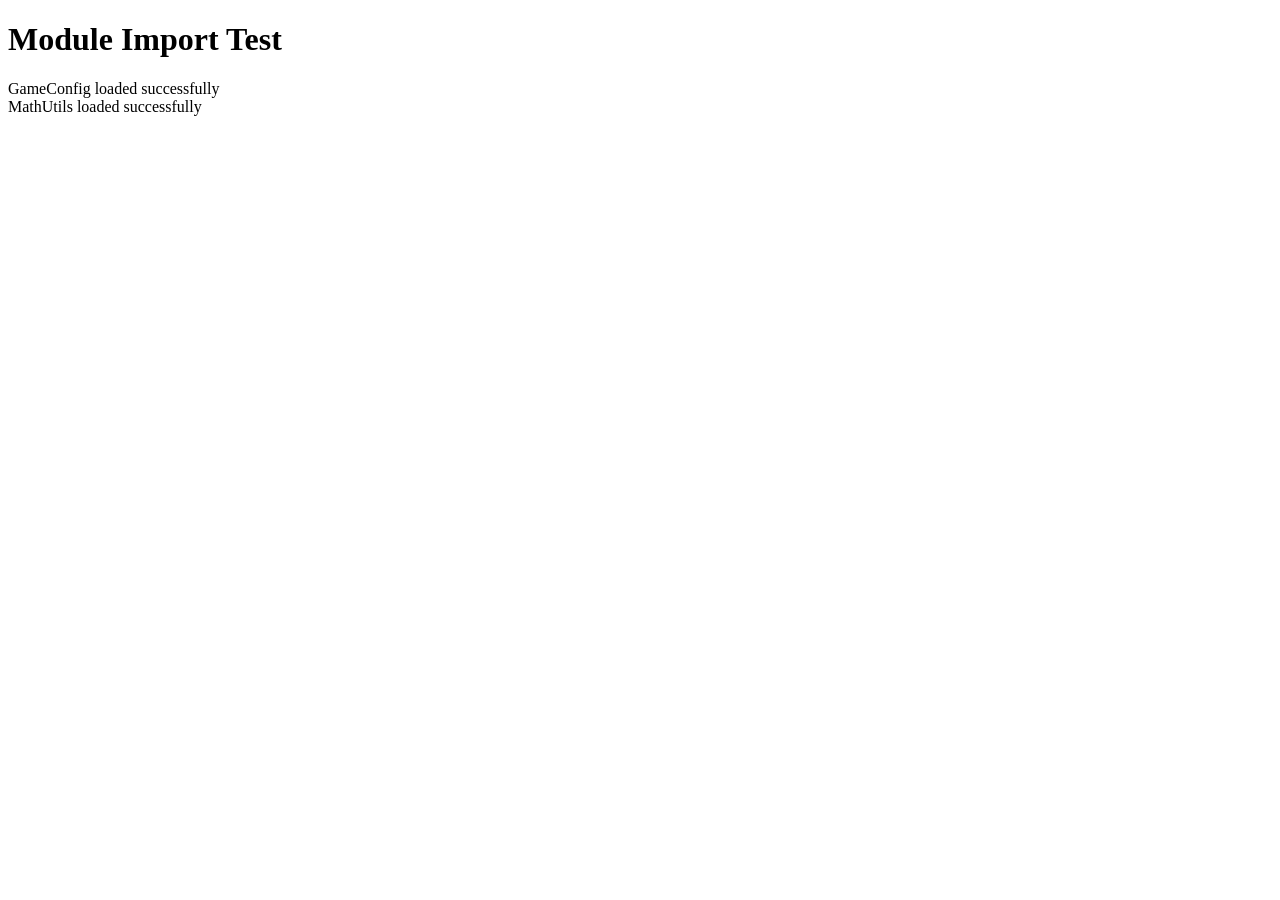
<file: test.html>
<!DOCTYPE html>
<html>
<head>
    <title>Module Test</title>
</head>
<body>
    <h1>Module Import Test</h1>
    <div id="output"></div>
    <script type="module">
        try {
            import('./config/GameConfig.js').then(module => {
                console.log('GameConfig loaded:', module);
                document.getElementById('output').innerHTML += 'GameConfig loaded successfully<br>';
            }).catch(err => {
                console.error('Error loading GameConfig:', err);
                document.getElementById('output').innerHTML += 'Error loading GameConfig: ' + err.message + '<br>';
            });
            
            import('./utils/MathUtils.js').then(module => {
                console.log('MathUtils loaded:', module);
                document.getElementById('output').innerHTML += 'MathUtils loaded successfully<br>';
            }).catch(err => {
                console.error('Error loading MathUtils:', err);
                document.getElementById('output').innerHTML += 'Error loading MathUtils: ' + err.message + '<br>';
            });
        } catch (err) {
            console.error('Import error:', err);
            document.getElementById('output').innerHTML += 'Import error: ' + err.message + '<br>';
        }
    </script>
</body>
</html>
</file>
